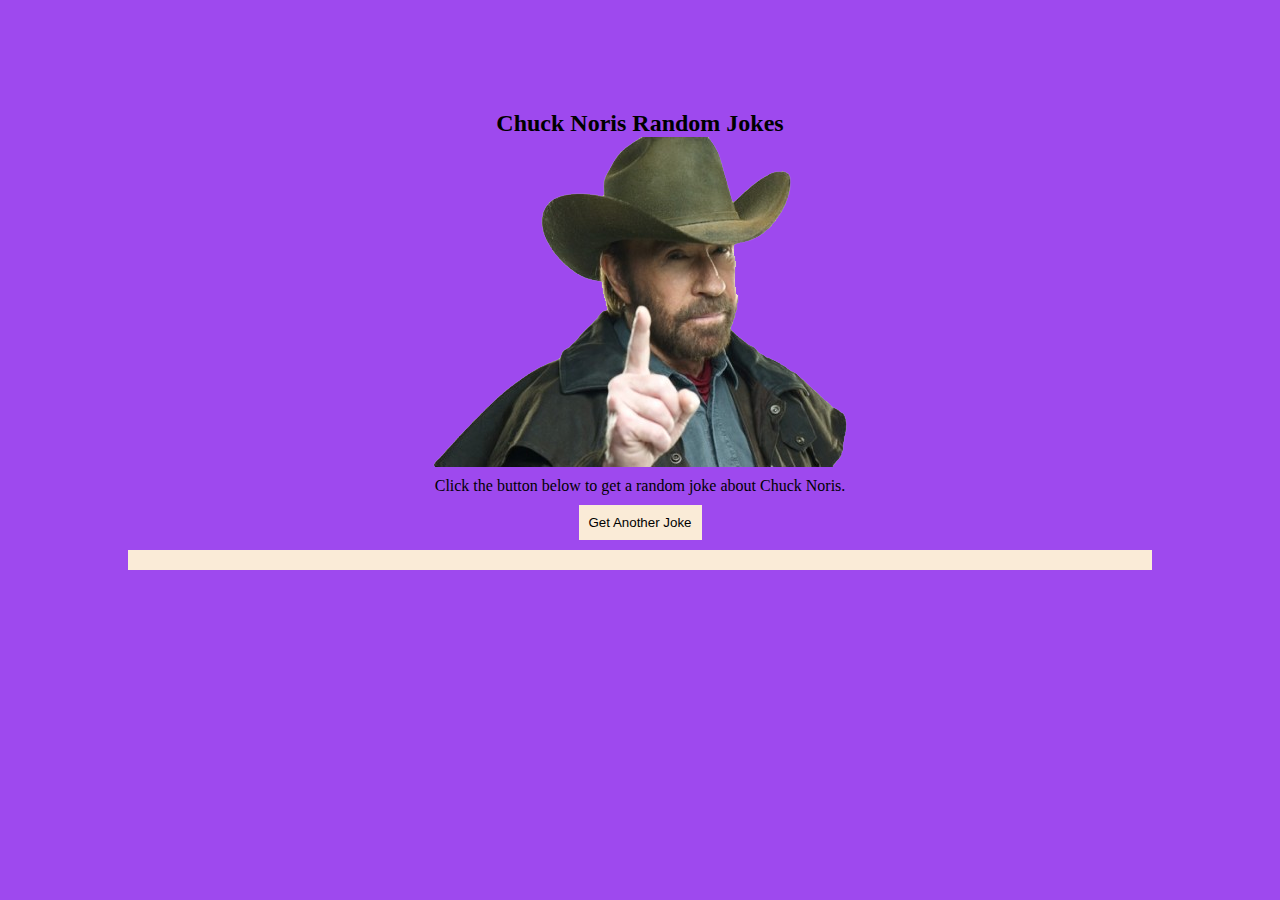
<file: ChuckNorisJokes/index.html>
<!DOCTYPE html>
<html lang="en">
<head>
    <meta charset="UTF-8">
    <meta name="viewport" content="width=device-width, initial-scale=1.0">
    <title>Chuck Noris Random Jokes</title>
    <link rel="stylesheet" href="style.css">
</head>
<body>
    <main>
        <div class="container">
            <div class="hero">
                <h2>Chuck Noris Random Jokes</h2>
                <img src="/images/chucknoris.png" alt="img">
                <p>Click the button below to get a random joke about Chuck Noris.</p>
                <button id="btn">Get Another Joke</button>
            </div>
            <div class="joke-container">
                <div class="joke">
                    <p id="joke"></p>
                </div>
            </div>
        </div>
    </main>



    <script src="script.js"></script>
</body>
</html>
</file>
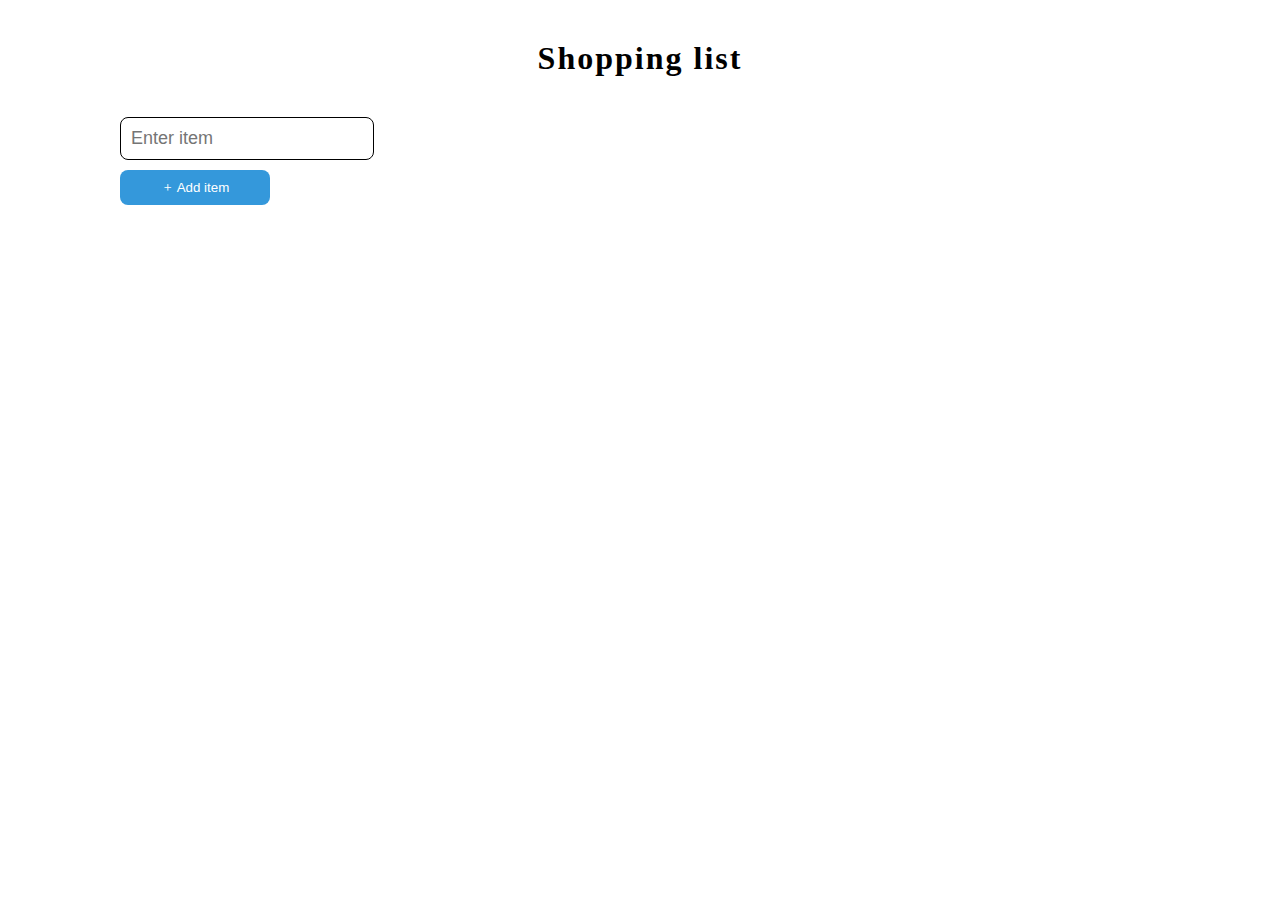
<file: Shopping list/index.html>
<!DOCTYPE html>
<html lang="en">

<head>
    <meta charset="UTF-8">
    <meta name="viewport" content="width=device-width, initial-scale=1.0">
    <title>Shopping list</title>
    <link rel="stylesheet" href="style.css">

    <link rel="stylesheet" href="https://cdn.jsdelivr.net/npm/bootstrap-icons@1.11.2/font/bootstrap-icons.min.css">
    
</head>

<body>
    <div class="container">
        <header>
            <h1>Shopping list</h1>
        </header>

        <form action="" id="item-form">
            <div class="form-control">
                <input type="text"
                 class="form-input"
                 name="item" 
                 id="item-input" 
                 placeholder="Enter item">
            </div>

            <div class="form-control">
                <button type="submit" class="btn">Add item</button>
            </div>
        </form>

        <div class="filter">
            <input type="text" 
            class="form-input-filter"
            name="filter" 
            placeholder="filter items"
            id="filter">
        </div>

        <ul id="item-list" class="items">
            <!-- <li>Apples
                <button class="button">*</button>
            </li>
            <li>Orange juice
                <button class="button">*</button>
            </li>
            <li>Oreos
                <button class="button">*</button>
            </li>
            <li>Milk
                <button class="button">*</button>
            </li> -->
        </ul>
        <div class="note">
            <span class="info">Click to Item to edit</span>
        </div>
        <div class="clear-div">
            <button id="clear" class="btn-clear">Clear all</button>
        </div>
        
    </div>


    <script src="script.js"></script>
</body>

</html>
</file>
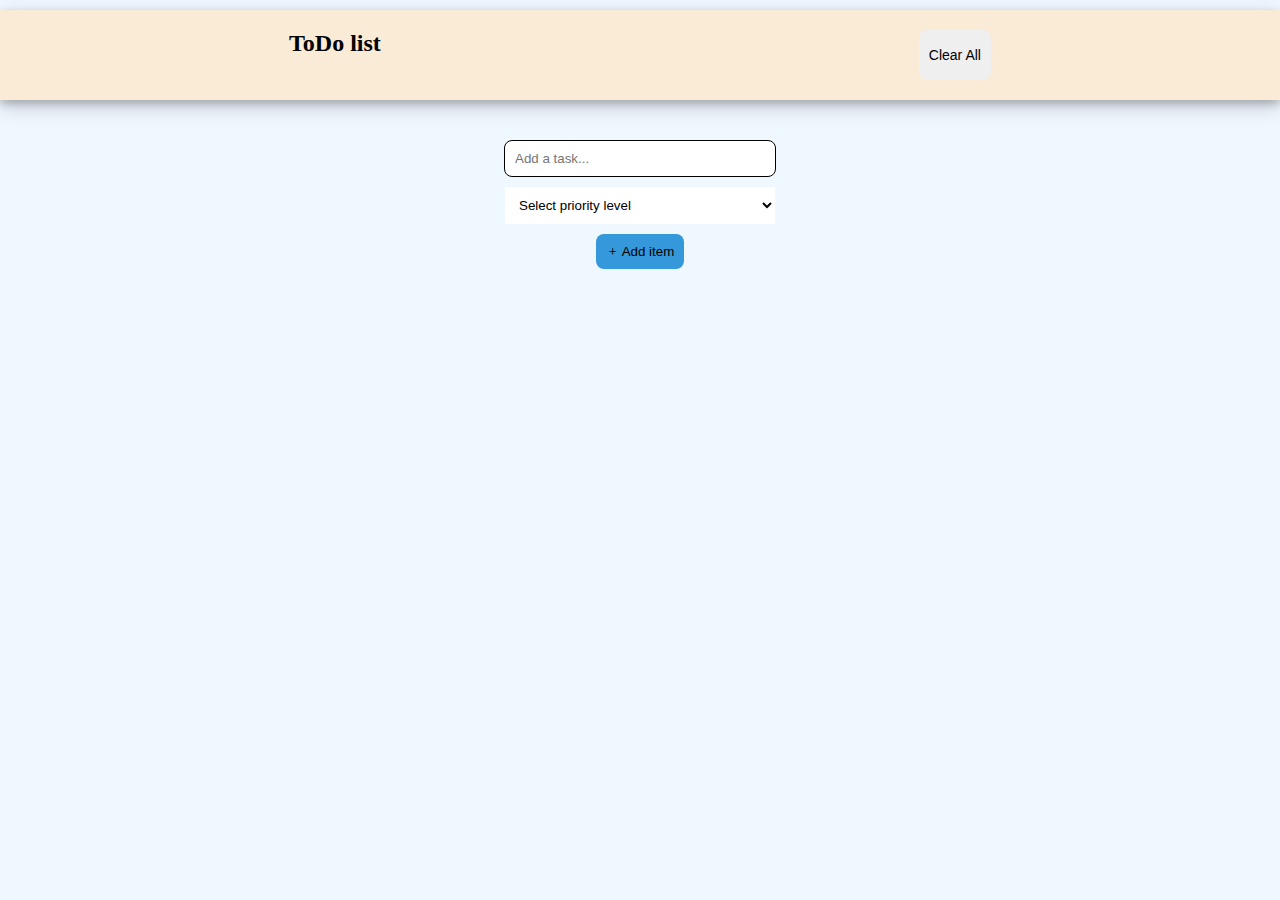
<file: ToDo/index.html>
<!DOCTYPE html>
<html lang="en">
<head>
    <meta charset="UTF-8">
    <meta name="viewport" content="width=device-width, initial-scale=1.0">
    <title>ToDo list</title>
    <link rel="stylesheet" href="style.css">

    <link rel="stylesheet" href="https://cdn.jsdelivr.net/npm/bootstrap-icons@1.11.2/font/bootstrap-icons.min.css">
    
</head>
<body>
    <header>
        <h2>ToDo list</h2>
        <button class="clear-btn">Clear All</button>
    </header>
    <main>
        <div class="container">
            <form action="" id="form-input">
                <input type="text" placeholder="Add a task..." id="taskInput">
                <select name="priority" id="priority-input">
                    <option value="">Select priority level</option>
                    <option value="High">High Priority</option>
                    <option value="Medium">Medium Priority</option>
                    <option value="Low">Low Priority</option>
                </select>
                <button type="submit" id="addTask">Add Task</button>
            </form>
            <h4 class="taskHeading">ToDos</h4>
            <ul class="tasks" id="tasks">
                
            </ul>
            <div class="note">
                <span class="info">Click to Item to edit</span>
            </div>
        </div>
    </main>

    <script src="script.js"></script>
</body>
</html>
</file>
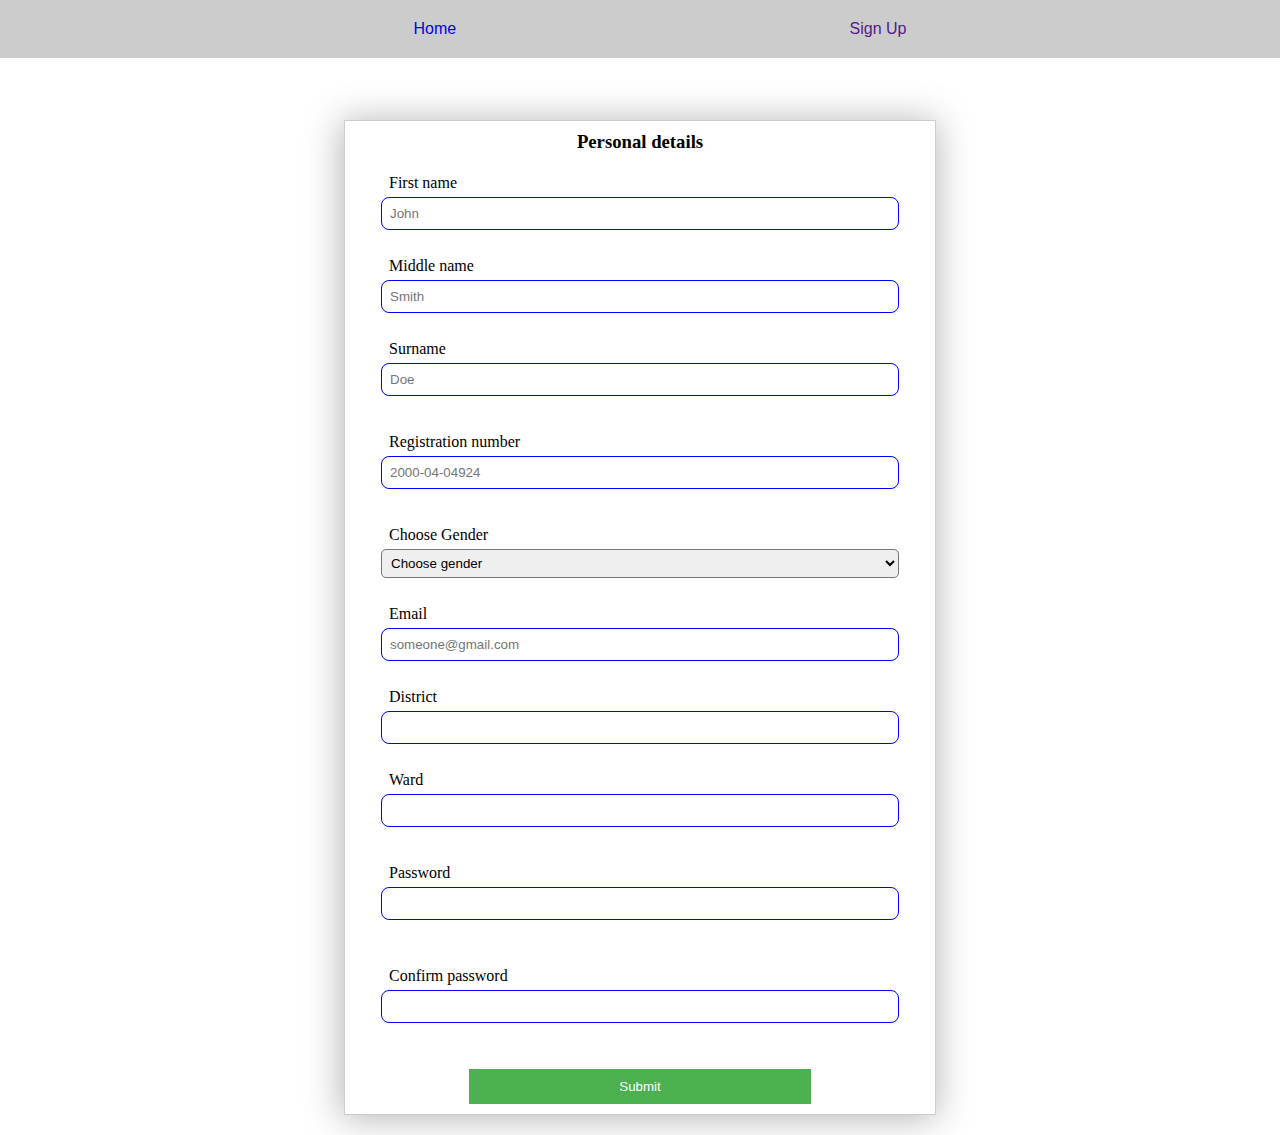
<file: Registration/registration.html>
<!DOCTYPE html>
<html lang="en">
<head>
    <meta charset="UTF-8">
    <meta name="viewport" content="width=device-width, initial-scale=1.0">
    <title>Registration template</title>
    <!-- main stylesheet -->
    <link rel="stylesheet" href="style.css">
    
    <!-- bootstrap icons -->
    <link rel="stylesheet" href="https://cdn.jsdelivr.net/npm/bootstrap-icons@1.11.2/font/bootstrap-icons.min.css">
</head>
<body>
    <header>
        <nav>
            <a href="#">Home</a>
            <a href="">Sign Up</a>
            
        </nav>
    </header>
    <main>
        <div class="container">
            <div class="form-container">
                <form action="" class="registration">
                    <h3>Personal details</h3>
                    <div class="row">

                        <div class="input-container">
                            <label for="fname">First name</label>
                            <input type="text" name="fname" id="fname" placeholder="John">
                        </div>
                        <div class="input-container">
                            <label for="Mname">Middle name</label>
                            <input type="text" name="Mname" id="Mname" placeholder="Smith">
                        </div>
                        <div class="input-container">
                            <label for="lname">Surname</label>
                            <input type="text" name="lname" id="lname" placeholder="Doe">                          
                        </div>
                    </div>
                    <div class="row reg">
                        <div class="input-container">
                            <label for="regno">Registration number</label>
                            <input type="text" name="regno" id="regno" placeholder="2000-04-04924">
                        </div>

                    </div>
                    <div class="row">
                        <div class="input-container">
                            <label for="sex">Choose Gender</label>
                            <select name="sex" id="sex">
                                <option value="">Choose gender</option>
                                <option value="Male">Male</option>
                                <option value="Female">Female</option>
                            </select>
                        </div>
                        <div class="input-container">
                            <label for="email">Email</label>
                            <input type="email" name="email" id="email" placeholder="someone@gmail.com">
                        </div>
                        <div class="input-container">
                            <label for="district">District</label>
                            <input type="text" name="district" id="district">
                        </div>
                        <div class="input-container">
                            <label for="ward">Ward</label>
                            <input type="text" name="ward" id="ward">
                        </div>
                    </div>
                    <div class="row">
                        <div class="input-container">
                            <label for="password">Password</label>
                            <input type="password" name="password" id="password">
                            <span class="pass-message"></span>
                        </div>
                        <div class="input-container">
                            <label for="cpassword">Confirm password</label>
                            <input type="password" id="cpassword">
                        </div>
                        <div class="error">
                            <span class="error-message"></span>
                        </div>
                    </div>
                    <button type="submit" class="btn">Submit</button>
                </form>
            </div>
        </div>
    </main>




    <script src="script.js"></script>
</body>
</html>
</file>
<file: ChuckNorisJokes/style.css>
*{
    margin: 0;
    padding: 0;
}

body{
    background: #9e49ee;
}


.container{
    width: 80%;
    margin: auto;
    text-align: center;
    padding: 10px;
    position: relative;
    top: 100px;
}

.hero{
    display: flex;
    flex-direction: column;
    align-items: center;
}

.hero img{
    margin-bottom: 10px;
}
.hero p{
    margin-bottom: 10px;
}
.hero button{
    margin-bottom: 10px;
    padding: 10px;
    background-color: antiquewhite;
    border: 0;
}


.joke{
    padding: 10px;
    background-color: antiquewhite;
    border: 0;
}
</file>
<file: Shopping list/style.css>
*{
    padding: 0;
    margin: 0;
}


header h1{
    display: flex;
    justify-content: center;
    margin-top: 20px;
    letter-spacing: 2px;
}

.container{
    position: relative;
    top: 20px;
    margin-left: 100px;
    margin-right: 100px;
    height: max-content;
    overflow-x: hidden;
}
/* container in mobile view */
@media (max-width: 480px){
    .container{
        margin: 0px;
    }
}

#item-form{
    margin-top: 20px;
    padding: 20px;
    /* display: grid;
    place-items: center; */
}

.form-input{
    padding: 10px;
    font-size: 18px;
    outline: none;
    border: 1px solid black;
    border-radius: 8px;
}
.btn{
    margin-top: 10px;
    padding: 10px;
    width: 150px;
    border: none;
    background-color: #3498db;
    color: white;
    cursor: pointer;
    border-radius: 8px;
}

.filter{
    margin-top: 10px;
    padding: 20px;
    width: 500px;
    display: grid;
    place-items: center;
}
.form-input-filter{
    padding: 10px;
    font-size: 18px;
    outline: none;
    border: 1px solid black;
    border-radius: 8px;
}

.items{
    margin-top: 10px;
}

.items li{
    list-style-type: none;
    display: flex;
    background-color: #3498db;
    padding: 10px;
    margin: 10px;
    justify-content: space-between;
}

li button{
    border: none;
    width: 15px;
    font-size: 20px;
    background-color: transparent;
    color: red;
}


.clear-div{
    margin-top: 20px;
    display: flex;
    justify-content: center;
}
.btn-clear{
    padding: 10px;
    border: none;
    background-color: #3498db;
    color: white;
    width: 100px;
    border-radius: 8px;
}

.note{
    margin-top: 20px;
    text-align: center;
    font-style: italic;
    font-weight: lighter;
}

.edit-mode{
    color: red;
}
</file>
<file: ToDo/style.css>
*{
    padding: 0;
    margin: 0;
}

body{
    background-color: aliceblue;
}

header{
    display: flex;
    justify-content: space-around;
    background-color: antiquewhite;
    height: 50px;
    margin-top: 10px;
    padding: 20px;
    box-shadow: 0 4px 8px 0 rgba(0, 0, 0, 0.2), 0 6px 20px 0 rgba(0, 0, 0, 0.19);
}

header .clear-btn{
    border: none;
    padding: 10px;
    border-radius: 8px;
    font-size: 14px;
}



.container{
    position: relative;
    top: 20px;
    margin-left: 100px;
    margin-right: 100px;
    height: 500px;
}

/* container in mobile view */
@media (max-width: 480px){
    .container{
        margin: 10px;
    }
}

/* start input box for task and priority */
#form-input{
    display: grid;
    place-items: center;
    margin-top: 10px;
    padding: 10px;
}

#taskInput{
    padding: 10px;
    width: 250px;
    border-radius: 8px;
    border: 1px solid ;
}

#priority-input{
    background-color: white;
    margin-top: 10px;
    padding: 10px;
    width: 270px;
    border: 8px;
}
.error{
    padding: 10px;
    background-color: red;
    color: white;
    width: 250px;
    margin-top: 10px;
    visibility: hidden;
}
#addTask{
    padding: 10px;
    border-radius: 8px;
    border: none;
    cursor: pointer;
    background-color: aqua;
    margin-top: 10px;
}
/* end of task and .priority */

/* start task display */
h4{
    text-align: center;
    font-size: 20px;
}

.tasks{
    list-style-type: none;
    text-align: center;
    margin-top: 10px;
}

.task{
    display: flex;
    justify-content: space-between;
    padding: 10px;
    background-color: antiquewhite;
    margin-top: 10px;
}

.li-components{
    display: flex;
    flex-direction: row;
    justify-content: space-between;
    width: 100px; 
}

.priority{
    border: none;
    padding: 8px;
    color: black;
    background-color: aqua;
}

.removeTask{
    background-color: inherit;
    border: none;
}


.note{
    margin-top: 20px;
    text-align: center;
    font-style: italic;
    font-weight: lighter;
}

.edit-mode{
    color: red;
}
</file>
<file: Registration/style.css>
*{
    margin: 0;
    padding: 0;
}

header{
    position: fixed;
    top: 0;
    background-color: #ccc;
    width: 100%;
    height: 50-x;
    padding: 20px;
    z-index: 2;
}
nav{
    display: flex;
    justify-content: space-evenly;
}
nav a {
    text-decoration: none;
    font-family: Verdana, Geneva, Tahoma, sans-serif;
}



.container{
    margin-left: 50px;
    margin-right: 50px;
    padding: 20px;
    position: relative;
    top: 100px;
}

.form-container{
    display: flex;
    flex-direction: column;
    align-items: center;
}

.registration{
    text-align: center;    
    width: 50%;
    border: 1px solid #ccc;
    -webkit-box-shadow: -1px 2px 34px 1px rgba(163,163,163,0.83);
    -moz-box-shadow: -1px 2px 34px 1px rgba(163,163,163,0.83);
    box-shadow: -1px 2px 34px 1px rgba(163,163,163,0.83);
    padding: 10px;
}

.row{
    display: flex;
    margin: 10px;
    flex-direction: column;
}

.input-container{
    display: flex;
    flex-direction: column;
    padding: 16px;
    text-align: left;

}

label{
    position: relative;
    top: -5px;
    left: 8px;
}

input[type='text'], input[type='email'], input[type='password']{
    padding: 8px;
    border-radius: 8px;
    border: 1px solid blue;
}

select{
    padding: 5px;
    border-radius: 5px;
    /* position: relative;
    top: 20px; */
}

.error{
    margin: 10px;
}
.pass-message{
    margin: 10px;
}

.btn{
    padding: 10px;
    width: 60%;
    background-color: #4CAF50;
    border: none;
    color: white;
    cursor: pointer;
    transition: all 0.3s ease-in-out;

}


@media (max-width: 425px) {
    .registration{
        width: 300px;
    }
}

@media (max-width: 320px) {
    .registration{
        width: 250px;
    }
}
</file>
